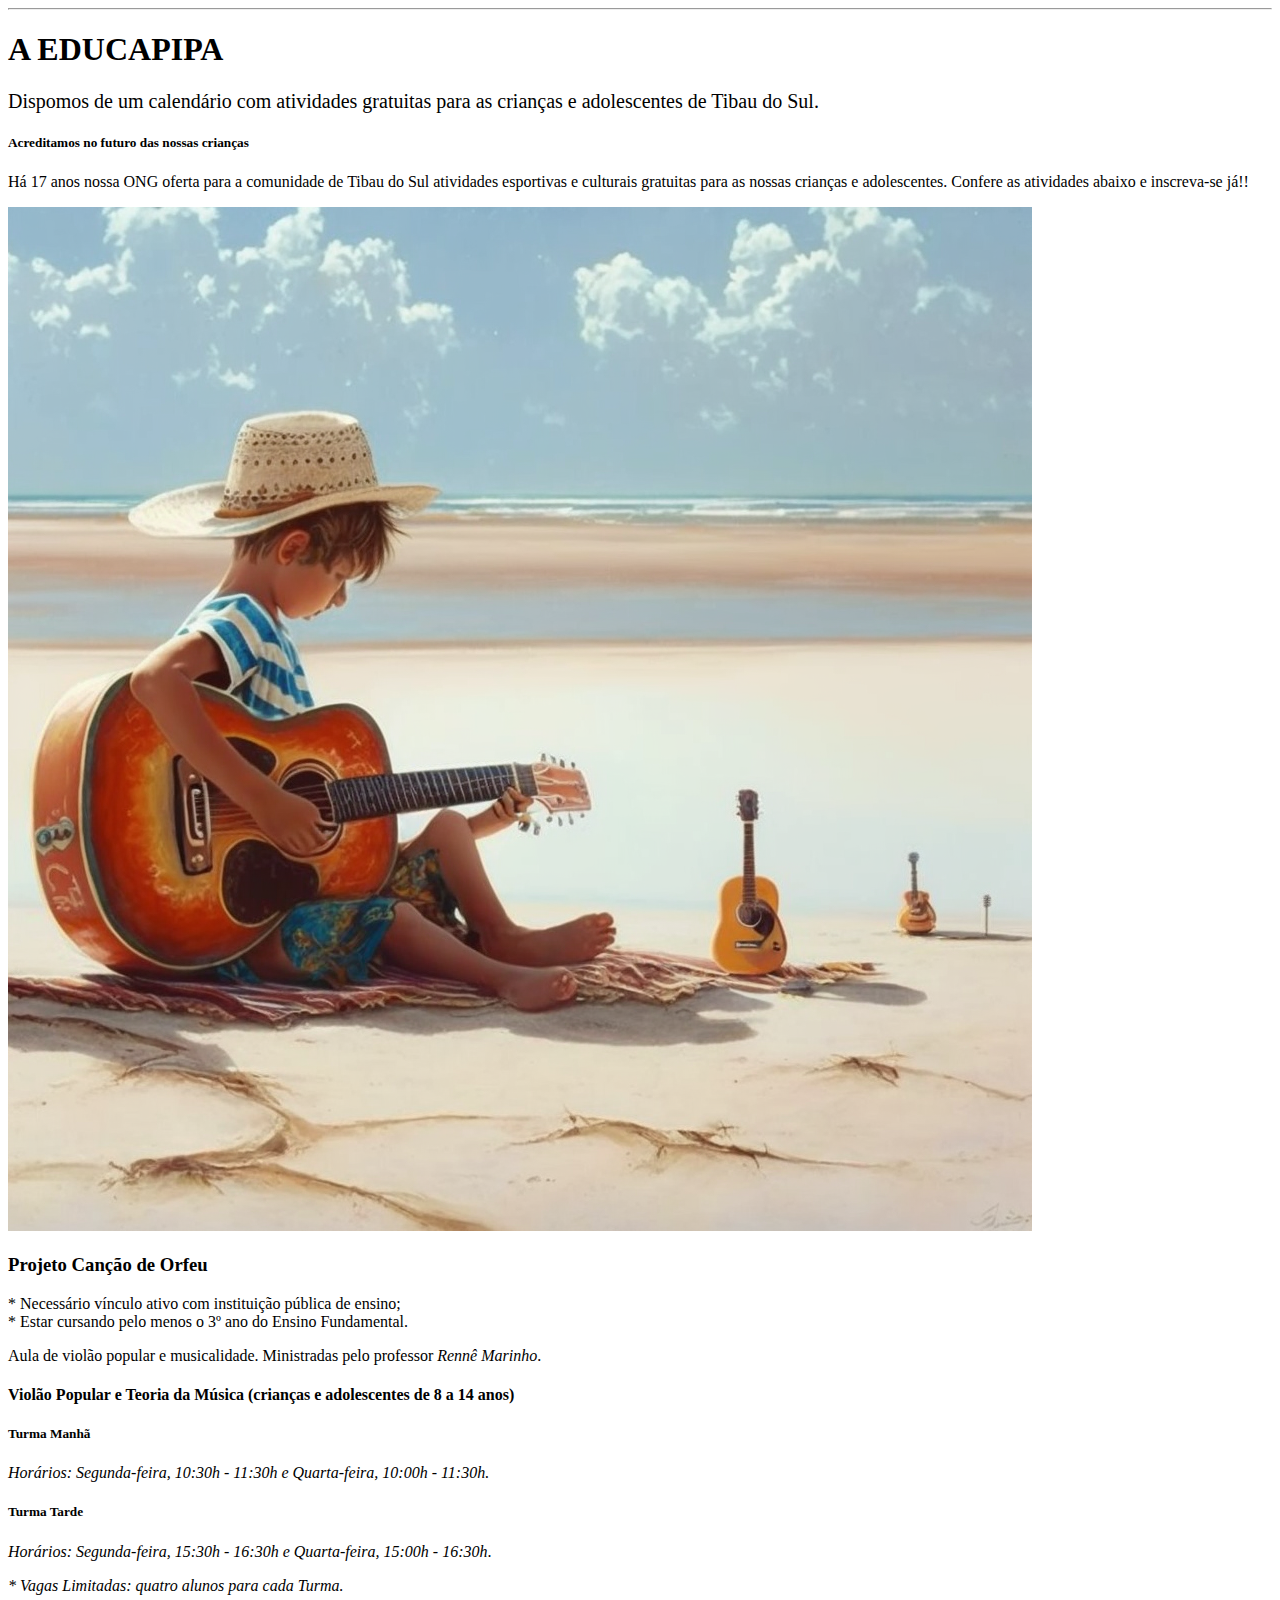
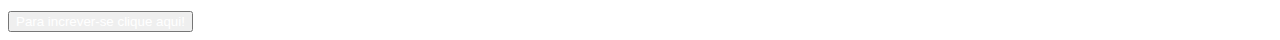
<file: violao.html>
<!DOCTYPE html>
<html lang="pt-br">
<head>
    <meta charset="UTF-8">
    <meta http-equiv="X-UA-Compatible" content="IE=edge">
    <meta name="viewport" content="width=device-width, initial-scale=1.0">
    <link
    href="https://cdn.jsdelivr.net/npm/bootstrap@5.3.0-alpha3/dist/css/bootstrap.min.css"
    rel="stylesheet"
    integrity="sha384-KK94CHFLLe+nY2dmCWGMq91rCGa5gtU4mk92HdvYe+M/SXH301p5ILy+dN9+nJOZ"
    crossorigin="anonymous"
  />
  <link rel="stylesheet" href="https://cdn.jsdelivr.net/npm/bootstrap-icons@1.10.4/font/bootstrap-icons.css">
    <title>Inscrições Violão e Teoria da Música</title>
</head>
<body>

    <div class="container">
        <hr />
  
        <div class="alert alert-primary" role="alert">
          <h1 class="alert-heading">A EDUCAPIPA</h1>
          <p style="font-size: 20px">
            Dispomos de um calendário com atividades gratuitas para as crianças e
            adolescentes de Tibau do Sul.
          </p>
        </div>
  
        <div class="mt-2 mb-4 text-white bg-dark rounded-3">
          <div class="container-fluid py-5">
            <h5 class="display-5">Acreditamos no futuro das nossas crianças</h5>
            <p>
              Há 17 anos nossa ONG oferta para a comunidade de Tibau do Sul
              atividades esportivas e culturais gratuitas para as nossas crianças
              e adolescentes. Confere as atividades abaixo e inscreva-se já!!
            </p>
          </div>
        </div>
  
        <section id="Projeto-Orfeu">
  
          <div class="card mb-5">
            <img src="img/fotoOrfeu.png" class="card-img-top" alt="..." />
            <div class="card-body">
              <h3 class="card-title mb-5">Projeto Canção de Orfeu</h3>
    
              <div class="card mb-3">
                <div class="card-body border border-danger">
                  <p class="card-text">
                    * Necessário vínculo ativo com instituição pública de ensino;<br />
                    * Estar cursando pelo menos o 3º ano do Ensino Fundamental.<br />
                  </p>
                </div>
              </div>
              <p class="card-text">
                Aula de violão popular e musicalidade. Ministradas pelo professor
                <em>Rennê Marinho</em>.
              </p>
              <h4 class="card-title py-5 text-warning">
                Violão Popular e Teoria da Música (crianças e adolescentes de 8 a 14
                anos)
              </h4>
    
              <h5>Turma Manhã</h5>
              <p class="card-text">
                <em
                  >Horários: Segunda-feira, 10:30h - 11:30h e Quarta-feira, 10:00h -
                  11:30h.</em>
              </p>
              <h5>Turma Tarde</h5>
              <p class="card-text mb-4">
                <em
                  >Horários: Segunda-feira, 15:30h - 16:30h e Quarta-feira, 15:00h -
                  16:30h</em
                >.
              </p>
              <p class="card-text mb-3">
                <em>* Vagas Limitadas: quatro alunos para cada Turma.</em>
              </p>
    
              <button class="btn btn-primary">
                <a
                  href="https://forms.office.com/Pages/ResponsePage.aspx?id=_WfsPUc1zk-3iKnStqUlOB7OtwC0ietKoDF1ls186rNUMUVVU0lURVJLVFRWSDgwNlM5WktRVklJNiQlQCN0PWcu"
                  style="color: #fff; text-decoration: none"
                  >Para increver-se clique aqui!</a
                >
              </button>
    
    
</body>
</html>
</file>
